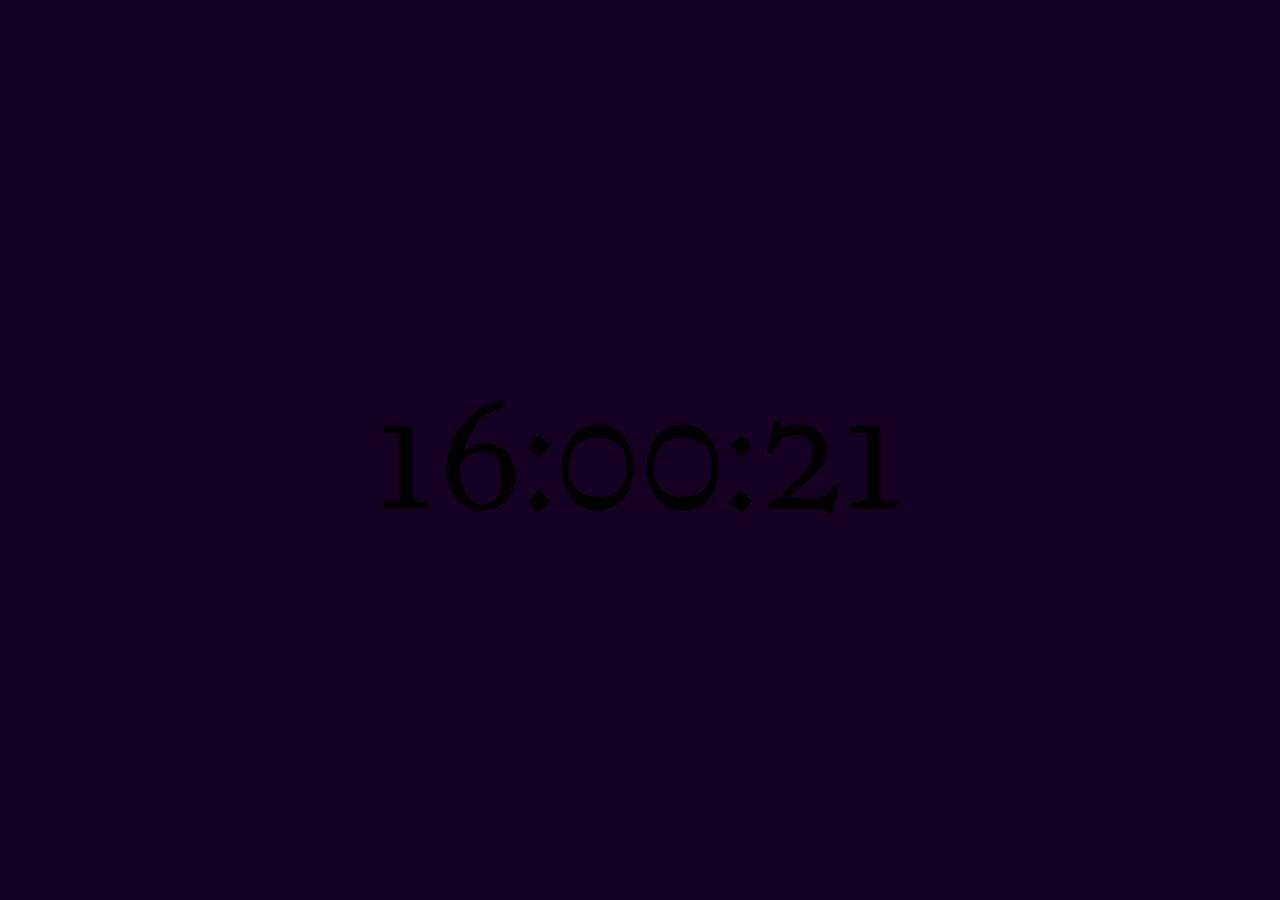
<file: index.html>
<!DOCTYPE html>
<!--
To change this license header, choose License Headers in Project Properties.
To change this template file, choose Tools | Templates
and open the template in the editor.
-->
<html lang="en">
    <head>
        <title>Color clock</title>
        <meta charset="UTF-8">
        <meta name="viewport" content="width=device-width, initial-scale=1.0">
        
        <link rel="stylesheet" href="style.css" type="text/css">
        <link href="https://fonts.googleapis.com/css?family=Metamorphous" rel="stylesheet">
        <script src="scripts.js" type="text/javascript"></script>
        
    </head>
    <body>
        <div id="clock"><script>colorClock();</script></div>
        
    </body>
</html>
</file>
<file: style.css>
* { margin: 0; padding: 0; }

html, body {
  height: 100%;
}

#clock {
  text-align: center;
  position: relative;
  top: 50%;
  font-family: 'Metamorphous', cursive;
  font-size: 8rem;
  margin-top: -4rem;
}
</file>
